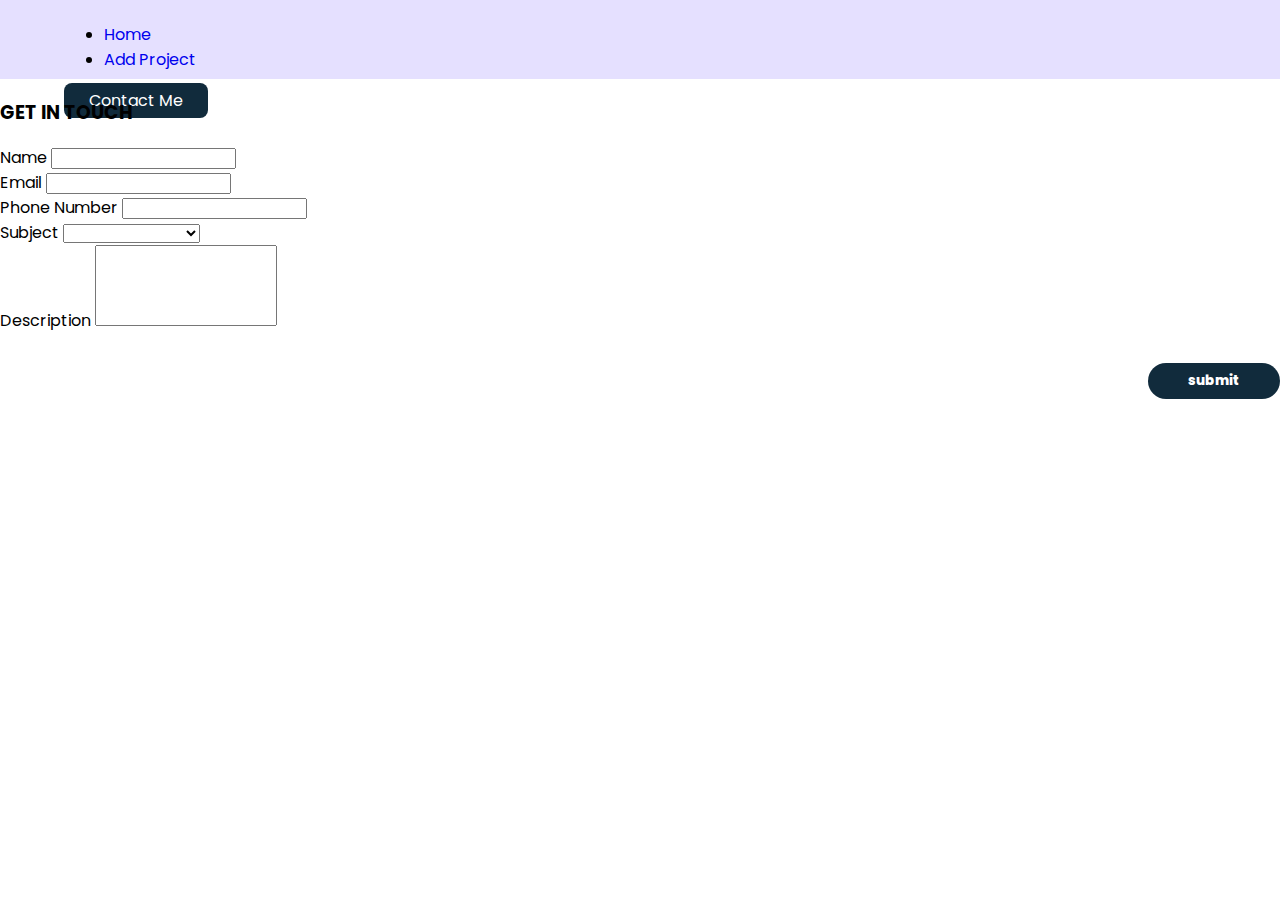
<file: view/contact-me.html>
<!DOCTYPE html>
<html lang="en">
  <head>
    <meta charset="UTF-8" />
    <meta http-equiv="X-UA-Compatible" content="IE=edge" />
    <meta name="viewport" content="width=device-width, initial-scale=1.0" />
    <!-- CSS only -->
    <link href="https://cdn.jsdelivr.net/npm/bootstrap@5.2.0-beta1/dist/css/bootstrap.min.css" rel="stylesheet" integrity="sha384-0evHe/X+R7YkIZDRvuzKMRqM+OrBnVFBL6DOitfPri4tjfHxaWutUpFmBp4vmVor" crossorigin="anonymous" />
    <!-- JavaScript Bundle with Popper -->
    <script src="https://cdn.jsdelivr.net/npm/bootstrap@5.2.0-beta1/dist/js/bootstrap.bundle.min.js" integrity="sha384-pprn3073KE6tl6bjs2QrFaJGz5/SUsLqktiwsUTF55Jfv3qYSDhgCecCxMW52nD2" crossorigin="anonymous"></script>
    <link rel="stylesheet" href="https://cdnjs.cloudflare.com/ajax/libs/font-awesome/6.1.1/css/all.min.css" />
    <link rel="stylesheet" href="/public/css/style.css" />
    <link rel="stylesheet" href="/public/css/new.css" />
    <title>Contact Me</title>
  </head>

  <body class="bg-secondary bg-opacity-10">
    <!-- Navbar -->
    <nav class="navbar navbar-expand-lg bg-light h-100">
      <div class="container">
        <a class="navbar-brand" href="/">
          <img src="/public/images/logo.png" alt="Logo" />
        </a>
        <div class="collapse navbar-collapse" id="navbarSupportedContent">
          <ul class="navbar-nav me-auto mb-2 mb-lg-0">
            <li class="nav-item ms-3">
              <a class="a-navbar nav-link text-black" aria-current="page" href="/">Home</a>
            </li>
            <li class="nav-item ms-3">
              <a class="a-navbar nav-link text-black" href="/project">Add Project</a>
            </li>
          </ul>
          <div class="d-flex right-nav">
            <a href="/contact" class="a-Rnavbar active fw-bolder">Contact Me</a>
          </div>
        </div>
      </div>
    </nav>
    <!-- End Navbar -->

    <!-- form content -->
    <div class="container">
      <div class="mx-auto my-5 w-50">
        <form onsubmit="submitData(event)">
          <h3 class="fw-bold text-black text-center mb-3">GET IN TOUCH</h3>

          <div class="mb-3">
            <label for="name" class="form-label fw-bolder">Name</label>
            <input type="text" class="form-control shadow" id="name" placeholder="" />
          </div>

          <div class="mb-3">
            <label for="email" class="form-label fw-bolder">Email</label>
            <input type="email" class="form-control shadow" id="email" placeholder="" />
          </div>

          <div class="mb-3">
            <label for="phone" class="form-label fw-bolder">Phone Number</label>
            <input type="number" class="form-control shadow" id="phone" placeholder="" />
          </div>

          <div class="mb-3">
            <label for="subject" class="form-label fw-bolder">Subject</label>
            <select name="subject" id="subject" class="form-select shadow" aria-label="Default select example">
              <option selected disabled hidden></option>
              <option>Lets Talk</option>
              <option>Lets Collaboration</option>
              <option>Lets Create Project</option>
            </select>
          </div>

          <div class="mb-3">
            <label for="message" class="form-label fw-bolder">Description</label>
            <textarea class="form-control shadow" style="resize: none" name="message" id="message" rows="5" placeholder=""></textarea>
          </div>

          <div class="form-button d-flex justify-content-end mt-5">
            <button type="submit" onclick="getData()" class="btn btn-black rounded-pill px-5 py-2 fw-bolder">submit</button>
          </div>
        </form>
      </div>
    </div>
  </body>
  <script src="/public/js/contact-me.js"></script>
</html>
</file>
<file: public/css/style.css>
@import url('https://fonts.googleapis.com/css2?family=Poppins:wght@300;400;500;700&display=swap');

body {
    margin: 0;
    font-family: 'Poppins', sans-serif;
    box-sizing: border-box;
}





/* Navbar */
.navbar {
    background-color: #E5E0FF;
    display: flex;
    align-items: center;
    justify-content: space-between;
    height: 7vh;
    padding: 8px 64px;
}

.left-navbar {
    display: flex;
    align-items: center;
}

.ul-navbar .ui-navbar {
    display: inline;
    margin: 18px;
}

.ul-navbar {
    display: flex;
    list-style-type: none;
}

.a-navbar {
    text-decoration: none;
}

#active {
    color: #112B3C;
    font-weight: 800;
    border-radius: 15px;
}

#contact-active {
    color: white;
    background-color: #112B3C;
    padding: 8px 28px;
    border-radius: 15px;
    text-decoration: none;
    font-weight: 800;
}

.a-navbar:active {
    font-weight: bold;
    color: #112B3C !important;
    font-weight: 800;
}

.a-navbar:hover {
    font-weight: bold;
    color: #ec4d37 !important;
    font-weight: 800;
    transition: .1s ease-in-out;
    /* transition-delay: .3s; */
}

.a-Rnavbar {
    color: white;
    background-color: #112B3C;
    padding: 8px 28px;
    border-radius: 15px;
    text-decoration: none;
}

.a-Rnavbar:hover {
    background-color: #ec4d37 !important;
    transition: .1s ease-in-out;
    /* transition-delay: .3s; */
}
/* End Navbar */





/* Main Content */
.canvas {
    display: flex;
    flex-direction: column;
    margin: auto;
    height: 92vh;
    background-color: #d3d3d3;
}

.container-content {
    width: 80%;
    display: flex;
    align-items: center;
    margin: auto;
    background-color: #ec4d37;
    padding: 32px;
    border-radius: 10px;
    box-shadow: -2px 9px 8px 0px rgba(17,43,60,1);
    -webkit-box-shadow: -2px 9px 8px 0px rgba(17,43,60,1);
    -moz-box-shadow: -2px 9px 8px 0px rgba(17,43,60,1);
    position: relative;
    animation: move 3s;
    animation-fill-mode: forwards;
    margin-top: 10px;
}

@keyframes move {
    from {top: 0px;}
    to {top: 50px; background-color: #E5E0FF;}
  }

.left-content {
    width: 60%;
    align-items: center;
}

.h1-content {
    margin: 0;
    color: #112B3C
}

.p-content {
    text-align: justify;
}

.contact-download {
    margin: 40px 0;
}

.contact-me {
    padding: 8px 32px;
    background-color: #112B3C;
    border-radius: 20px;
    text-decoration: none;
    cursor: pointer;
    color: white;
    margin-right: 10px;
}

.contact-me:hover {
    background-color: #ec4d37;
    transition: .2s ease-in-out;

}

.download {
    text-decoration: none;
    cursor: pointer;
    color: #112B3C;
    padding: 8px 15px;
    border-radius: 20px;
    text-decoration: none;
    cursor: pointer;
}

.download:hover {
    background-color: #ec4d37;
    transition: .2s ease-in-out;

}

.social-media {
    margin-top: 80px;
}

.icon {
    padding: 12px 18px;
    background-color: #112B3C;
    border-radius: 50%;
    color: white;
    margin: 0 6px;
}

.iconTechno {
    padding: 2px 10px;
}

.icon:hover {
    background-color: #ec4d37 !important;
    transition: .2s ease-in-out;
}

.right-content {
    width: 40%;
    display: flex;
    justify-content: end;
}

.creating-card {
    border-radius: 8px;
    height: 430px;
    width: 350px;
    align-items: center;
    box-shadow: 0 0 16px rgb(100, 100, 100);
    transition-property: width;
    transition-duration: 2s;
}

.creating-card:hover {
    box-shadow: -2px 9px 8px 0px rgba(17,43,60,1);
    -webkit-box-shadow: -2px 9px 8px 0px rgba(17,43,60,1);
    -moz-box-shadow: -2px 9px 8px 0px rgba(17,43,60,1);
}

.image {
    height: 340px;
    width: 100%;
}

.halim {
    height: 100%;
    width: 100%;
    border-radius: 8px 8px 0 0;
}

.name {
    margin-top: 12px;
    display: flex;
    flex-direction: column;
    align-content: center;
    justify-content: center;
}

.p-name {
    margin: 0;
    font-weight: bold;
    font-size: 24px;
    text-align: center;
}

.career {
    text-align: center;
    margin: 0;
    font-weight: 300;
}
/* End Main Contect */





/* ADD MY PROJECT */
.form-project {
    display: flex;
    flex-direction: column;
    margin: auto;
    height: 100%;
    background-color: #d3d3d3;
}

.form-inputproject {
    margin: auto;
    margin-top: 18px;
    width: 30%;
    box-sizing: border-box;
    position: relative;
    animation: move-form 3s;
    animation-fill-mode: forwards;
    margin-top: 0px;
    
}

@keyframes move-form {
    from {top: 0px;}
    to {top: 50px; background-color: #d3d3d3;}
  }

.form-inputproject h1 {
    margin: 0;
    text-align: center;
    color: #112B3C;
}

.input-project {
    display: flex;
    flex-direction: column;
    margin: 14px 0;
}

.input-date {
    display: flex;
    flex-direction: row;
    justify-content: space-between;
}

.left-date {
    width: 49%;
}

.right-date {
    width: 49%;
}

.input-project input {
    border: none;
    padding: 12px 12px;
    border-radius: 10px;
    margin-top: 2px;
    font-family: 'Poppins', sans-serif;
    box-shadow: 0px 1px 5px 1px rgba(17,43,60,1);
-webkit-box-shadow: 0px 1px 5px 1px rgba(17,43,60,1);
-moz-box-shadow: 0px 1px 5px 1px rgba(17,43,60,1);
}

.input-project textarea {
    resize: none;
    height: 80px;
    border-radius: 10px;
    border: none;
    padding: 12px 12px;
    font-family: 'Poppins', sans-serif;
    box-shadow: 0px 1px 5px 1px rgba(17,43,60,1);
-webkit-box-shadow: 0px 1px 5px 1px rgba(17,43,60,1);
-moz-box-shadow: 0px 1px 5px 1px rgba(17,43,60,1);
}

.input-project label {
    font-weight: bold;
    color: #112B3C;
    font-weight: 800;

}

.input-tech {
    display: flex;
    flex-direction: column;
    justify-content: space-between;
}

.checkbox {
    display: flex;
}

.checkbox-left {
    display: flex;
    width: 100%;
    flex-direction: row;
}

.checkbox-right {
    display: flex;
    width: 100%;
    flex-direction: row;

}

.item-tech {
    display: flex;
    margin-right: 54px;
    margin-bottom: 5px;
}

.item-tech-right {
    display: flex;
    margin-right: 50px;
    margin-bottom: 5px;
}

.item-tech input {
    margin-right: 8px;
}

.item-tech-right input {
    margin-right: 8px;
}

.input-image {
    box-sizing: border-box;
    width: 100%;
    font-size: 20px;
    font-weight: 400;
    padding-right: 8px;
    margin-top: 2px;
    margin-bottom: 20px;
    background: #f4f3f3;
    border: 1px solid #c4c4c4;
    border-radius: 8px;
    cursor: pointer;
    box-shadow: 0px 1px 5px 1px rgba(17,43,60,1);
-webkit-box-shadow: 0px 1px 5px 1px rgba(17,43,60,1);
-moz-box-shadow: 0px 1px 5px 1px rgba(17,43,60,1);
}

.input-image label p {
    font-size: 15px;
    margin: 0;
    background-color: #c4c4c4;
    padding: 9px 32px;
    border-radius: 8px;
}

.input-image label {
    cursor: pointer;
    display: flex;
    align-items: center;
    justify-content: space-between;
}

.submit-project {
    display: flex;
    justify-content: end;
}

.submit-project button {
    border: none;
    font-size: 18px;
    padding: 8px 40px;
    border-radius: 40px;
    background-color: #112B3C;
    color: white;
    font-weight: 800;
    cursor: pointer;
    font-family: 'Poppins', sans-serif;
}

.submit-project button:hover {
    background-color: #ec4d37;
    transition: .1s ease-in-out;
    /* transition-delay: .3s;  */
}
/* End ADD Project */





/* Form Contact */
.form-contact {
    height: 100vh;
    display: flex;
    background-color: #d3d3d3;
}

.form-container {
    margin: auto;
    margin-top: 18px;
    width: 30%;
    box-sizing: border-box;
    position: relative;
    animation: move-form 3s;
    animation-fill-mode: forwards;
    margin-top: 0px;
}

@keyframes move-form {
    from {top: 0px;}
    to {top: 50px; background-color: #d3d3d3;}
  }

.form-container h1 {
    margin: 0;
    text-align: center;
    color: #112B3C;
}

.input {
    display: flex;
    flex-direction: column;
    margin: 14px 0;
}

.input input {
    border: none;
    padding: 12px 12px;
    border-radius: 10px;
    margin-top: 2px;
    font-family: 'Poppins', sans-serif;
    box-shadow: 0px 1px 5px 1px rgba(17,43,60,1);
    -webkit-box-shadow: 0px 1px 5px 1px rgba(17,43,60,1);
    -moz-box-shadow: 0px 1px 5px 1px rgba(17,43,60,1);
}

.input select {
    border: none;
    padding: 12px 12px;
    border-radius: 10px;
    margin-top: 2px;
    font-family: 'Poppins', sans-serif;
    box-shadow: 0px 1px 5px 1px rgba(17,43,60,1);
    -webkit-box-shadow: 0px 1px 5px 1px rgba(17,43,60,1);
    -moz-box-shadow: 0px 1px 5px 1px rgba(17,43,60,1);
}

.input option {
    font-size: 16px;
    font-weight: 500;
    font-family: 'Poppins', sans-serif;
}

.input textarea {
    resize: none;
    height: 60px;
    border-radius: 10px;
    border: none;
    padding: 12px 12px;
    font-family: 'Poppins', sans-serif;
    box-shadow: 0px 1px 5px 1px rgba(17,43,60,1);
    -webkit-box-shadow: 0px 1px 5px 1px rgba(17,43,60,1);
    -moz-box-shadow: 0px 1px 5px 1px rgba(17,43,60,1);
}

.input label {
    font-weight: bold;
    color: #112B3C;
    font-weight: 800;
}

.form-button {
    display: flex;
    justify-content: end;
    margin: 30px 0;
}

.form-button button {
    border: none;
    padding: 8px 40px;
    border-radius: 40px;
    background-color: #112B3C;
    color: white;
    font-weight: 800;
    cursor: pointer;
    font-family: 'Poppins', sans-serif;
}

.form-button button:hover {
    background-color: #ec4d37;
    transition: .1s ease-in-out;
    /* transition-delay: .3s;  */
}
/* End From Contact */





/* Content Blog */
.project {
    display: flex;
    flex-wrap: wrap;
    justify-content: center;
}

.project-list {
    width: 100%;
    margin: auto;
    margin-top: 100px;
    display: flex;
    flex-direction: column;
    flex-wrap: wrap;
    background-color: #f8f8f8;
}

.title {
    margin: auto;
    margin-top: 50px;
    margin-bottom: 50px;
    display: flex;
}

.project-card {
    width: 350px;
    border-radius: 10px;
    padding: 15px;
    display: flex;
    justify-content: space-between;
    flex-direction: column;
    box-shadow: 0 0 15px rgb(150, 150, 150);
    margin: 0 8px 38px 8px;
}

.project p {
    margin: 0;
}

.project-image {
    border-radius: 15px;
    width: 100%;
    height: 200px;
}

.project-image img {
    border-radius: 15px;
    width: 100%;
    height: 100%;
}

.project-content {
    margin-top: 14px;
}

.card-title {
    font-weight: 700;
    font-size: 22px;
    color: #112B3C;
    text-decoration: none;
}

.card-title:hover {
    color: #ec4d37 !important;
    transition: .2s ease-in-out;
}

.icon-tech {
    display: flex;
    align-items: center;
    margin-top: 30px;
    margin-bottom: 30px;

}

.icon-tech img {
    font-size: 28px;
    margin-right: 18px;
    color: #112B3C;
    background-color: white;
}

.duration-project {
    color: grey;
    margin-bottom: 16px !important;
    font-weight: 300;
}

.description-project {
    font-size: 14px;
    margin-bottom: 18px !important;
    text-overflow: ellipsis;
    overflow: hidden;
    display: -webkit-box;
    -webkit-line-clamp: 3;
    line-clamp: 3;
    -webkit-box-orient: vertical;
}

.action {
    display: flex;
    justify-content: space-between;
    margin-top: 10px;
}

.edit-action {
    width: 48%;
    text-align: center;
    padding: 2px;
    background-color: #112B3C;
    border-radius: 8px;
    color: white;
    text-decoration: none;
}

.edit-action:hover {
    background-color: #ec4d37;
    transition: .1s ease-in-out;
    /* transition-delay: .3s;  */
}

.delete-action {
    width: 48%;
    text-align: center;
    padding: 2px;
    background-color: #112B3C;
    border-radius: 8px;
    color: white;
    text-decoration: none;
}

.delete-action:hover {
    background-color: #ec4d37;
    transition: .1s ease-in-out;
    /* transition-delay: .3s;  */
}

/* End Content Blog */





/* Detail Blog */
.content-blog {
    display: flex;
    flex-direction: column;
    margin: auto;
    height: 100%;
    background-color: #d3d3d3;
}

.container-blog {
    display: flex;
    flex-direction: column;
    width: 80%;
    margin: 0 auto;
}

.title-blog {
    text-align: center;
    font-size: 50px;
}

.info-blog {
    display: flex;
    justify-content: space-between;
}

.image-blog {
    width: 50%;
    margin-right: 40px;
}

.image-blog img {
    width: 670px;
    height: 420px;
}

.attributInfo {
    display: flex;
    flex-direction: column;
    margin-left: 100px;
}

.detail-blog {
    display: flex;
    text-align: justify;
}

.item-info {
    font-size: 25px;
    font-weight: 700;
    margin: 0;
    margin-bottom: 8px;
}

.project-blog {
    margin-top: 32px;
    font-size: 20px;

}

.desc-blog {
    display: flex;
    flex-direction: row;
}

.desc-blog ul {
    padding: 0;
    margin: 0;
}

.desc-blog ul li {
    list-style: none;
    margin-right: 32px;
    margin-bottom: 18px;
}

.item-tech i {
    font-size: 35px;
    margin-right: 10px;
}

.item-desc p {
    font-size: 20px;
}
/* End Detail Blog */
</file>
<file: public/css/new.css>
@import url('https://fonts.googleapis.com/css2?family=Poppins:wght@300;400;500;700&display=swap');

body {
    margin: 0;
    font-family: 'Poppins', sans-serif;
}

.navbar {
    height: 7vh;
    padding: 8px 64px;
}

.right-nav a {
    color: white;
    background-color: #112B3C;
    padding: 6px 25px;
    border-radius: 8px;
    text-decoration: none;
}

.desc_person {
    text-align: justify;
}
</file>
